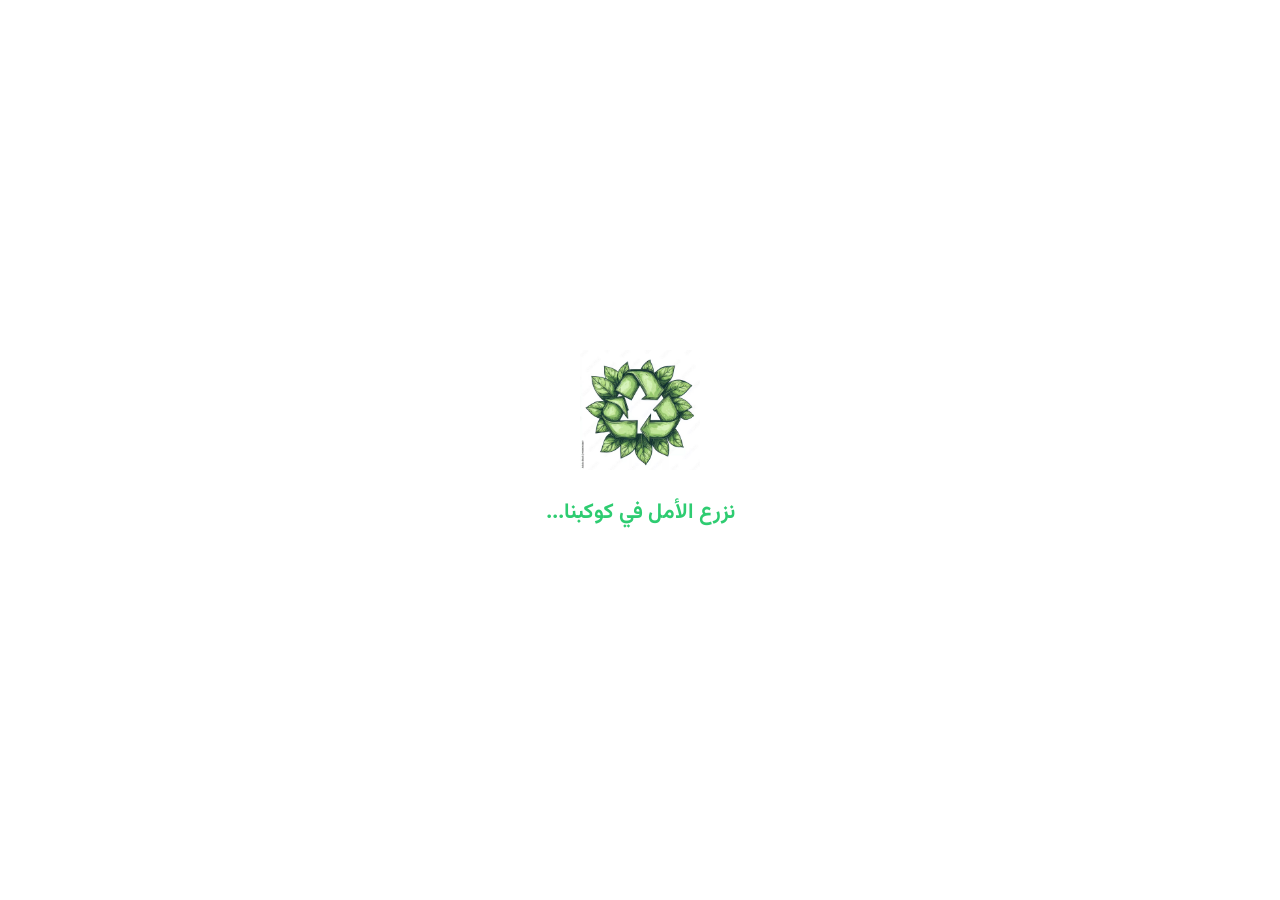
<file: home.html>
<!DOCTYPE html>
<html lang="ar" dir="rtl">
<head>
    <meta charset="UTF-8">
    <meta name="viewport" content="width=device-width, initial-scale=1">
    <title>كوكبنا اللطيف | التغير المناخي</title>
<link rel="preconnect" href="https://fonts.gstatic.com" crossorigin>
<link href="https://fonts.googleapis.com/css2?family=Vazirmatn:wght@300;400;500;600;700&display=swap" rel="stylesheet">


<link href="https://fonts.googleapis.com/css2?family=Aref+Ruqaa:wght@400;700&display=swap" rel="stylesheet">
    <style>
        /* تعريف الألوان اللطيفة */
        :root {
            --primary-green: #2ecc71;
            --soft-blue: #3498db;
            --warm-yellow: #f1c40f;
            --light-bg: #f0fdf4;
        }

        body {
            font-size: 16pt;
            margin: 0;
            background: var(--light-bg);
            background-image:  url("00.jpg");
            background-size: cover;
            background-attachment: fixed;
            font-family: 'Segoe UI', Tahoma, Geneva, Verdana, sans-serif;
            text-align: center;
            color: #2c3e50;
            overflow-x: hidden;
        }

        /* شاشة التحميل اللطيفة */
        #loading {
            position: fixed;
            inset: 0;
            background: white;
            display: flex;
            flex-direction: column;
            justify-content: center;
            align-items: center;
            z-index: 9999;
        }

        .loader-container {
            position: relative;
        }

        .loader img {
            width: 120px;
            animation: bounceLeaf 1.5s ease-in-out infinite;
        }

        .loader-text {
            margin-top: 20px;
            font-weight: bold;
            color: var(--primary-green);
            animation: pulse 1.5s infinite;
        }

        @keyframes bounceLeaf {
            0%, 100% { transform: translateY(0) rotate(0deg); }
            50% { transform: translateY(-30px) rotate(15deg); }
        }

        @keyframes pulse {
            0% { opacity: 0.5; }
            50% { opacity: 1; }
            100% { opacity: 0.5; }
        }

        /* محتوى الصفحة الرئيسي */
        #content {
            display: none;
            padding: 40px 20px;
            animation: slideUp 1s ease-out;
        }

        @keyframes slideUp {
            from { opacity: 0; transform: translateY(30px); }
            to { opacity: 1; transform: translateY(0); }
        }

        h1 {
            color: #27ae60;
            font-size: 3rem;
            text-shadow: 2px 2px 10px rgba(0,0,0,0.1);
            margin-bottom: 40px;
            font-family: 'Aref Ruqaa', serif;
        }

        /* حاوية الأزرار */
        nav {
            display: flex;
            flex-wrap: wrap;
            justify-content: center;
            gap: 20px;
            max-width: 800px;
            margin: 0 auto;
            font-family: "Vazirmatn", sans-serif;
        }

        .btn {
            display: inline-block;
            padding: 20px 35px;
            font-size: 18px;
            font-weight: bold;
            text-decoration: none;
            border-radius: 30px;
            color: white !important;
            transition: all 0.3s cubic-bezier(0.175, 0.885, 0.32, 1.275);
            box-shadow: 0 10px 20px rgba(0,0,0,0.1);
            border: 4px solid white;
            background: linear-gradient(135deg, #2ecc71, #27ae60);
        }

        /* ألوان مختلفة للأزرار لزيادة "الجنون اللطيف" */
        .btn:nth-child(2) { background: linear-gradient(135deg, #3498db, #2980b9); }
        .btn:nth-child(3) { background: linear-gradient(135deg, #f1c40f, #f39c12); }
        .btn:nth-child(4) { background: linear-gradient(135deg, #e67e22, #d35400); }

        .btn:hover {
            transform: scale(1.1) rotate(3deg);
            box-shadow: 0 15px 30px rgba(0,0,0,0.2);
        }

        /* عناصر زينة طائرة (جنونية) */
        .floating-icon {
            position: fixed;
            z-index: -1;
            opacity: 0.3;
            pointer-events: none;
            animation: float 10s infinite linear;
        }

        @keyframes float {
            from { transform: translateY(100vh) rotate(0deg); }
            to { transform: translateY(-100px) rotate(360deg); }
        }
p{
    font-family: "Vazirmatn", sans-serif;
    color:#F0AE7D;
}
    </style>
</head>
<body>

<div id="loading">
    <div class="loader">
        <img src="10.jpg" alt="leaf" onerror="this.src='10.jpg'">
    </div>
    <p class="loader-text">نزرع الأمل في كوكبنا...</p>
</div>

<div id="content">
    <h1>🌱 عالمنا الأخضر 🌱</h1>
<hr>
<p>climate change || التغير المناخي</p>

    <nav>
        <a href="index33.html" class="btn">الرساله</a>
        <a href="7index.html" class="btn">ماذا يعني؟</a>
        <a href="kkkk.html" class="btn">إنجازاتنا</a>
        <a href="ifn.html" class="btn">من أين نبدأ؟</a>
    </nav>

    <div style="margin-top: 60px; font-style: italic; color: #7f8c8d;">
        <p id="tip">"كل شجرة تزرعها تصنع فرقاً!"</p>
    </div>
</div>

<div class="floating-icon" style="left: 10%; font-size: 50px; animation-delay: 0s;">🌍</div>
<div class="floating-icon" style="left: 20%; font-size: 40px; animation-delay: 2s;">☀️</div>
<div class="floating-icon" style="left: 70%; font-size: 60px; animation-delay: 4s;">🍃</div>
<div class="floating-icon" style="left: 85%; font-size: 45px; animation-delay: 1s;">💧</div>

<script>
    // 1. إخفاء شاشة التحميل بسلاسة
    window.addEventListener('load', function() {
        setTimeout(function() {
            const loader = document.getElementById('loading');
            loader.style.transition = '0.5s opacity';
            loader.style.opacity = '0';
            
            setTimeout(() => {
                loader.style.display = 'none';
                document.getElementById('content').style.display = 'block';
            }, 500);
        }, 1500); // جعلناها ثانية ونصف لتظهر الحركات اللطيفة
    });

    // 2. تغيير النصيحة بشكل "جنوني" كل فترة
    const tips = [
        "ازرع نبتة اليوم! 🌱",
        "قلل استخدام البلاستيك ♻️",
        "وفر في استهلاك الماء 💧",
        "الأرض تحبنا.. فلنحبها! 💚"
    ];
    
    setInterval(() => {
        const tipElement = document.getElementById('tip');
        const randomTip = tips[Math.floor(Math.random() * tips.length)];
        tipElement.style.opacity = 0;
        setTimeout(() => {
            tipElement.innerText = randomTip;
            tipElement.style.opacity = 1;
        }, 500);
    }, 4000);

    // 3. معالجة أخطاء الصور
    document.querySelectorAll('img').forEach(img => {
        img.onerror = function() {
            this.src = 'https://via.placeholder.com/150?text=Nature';
        };
    });
</script>

</body>
</html>
</file>
